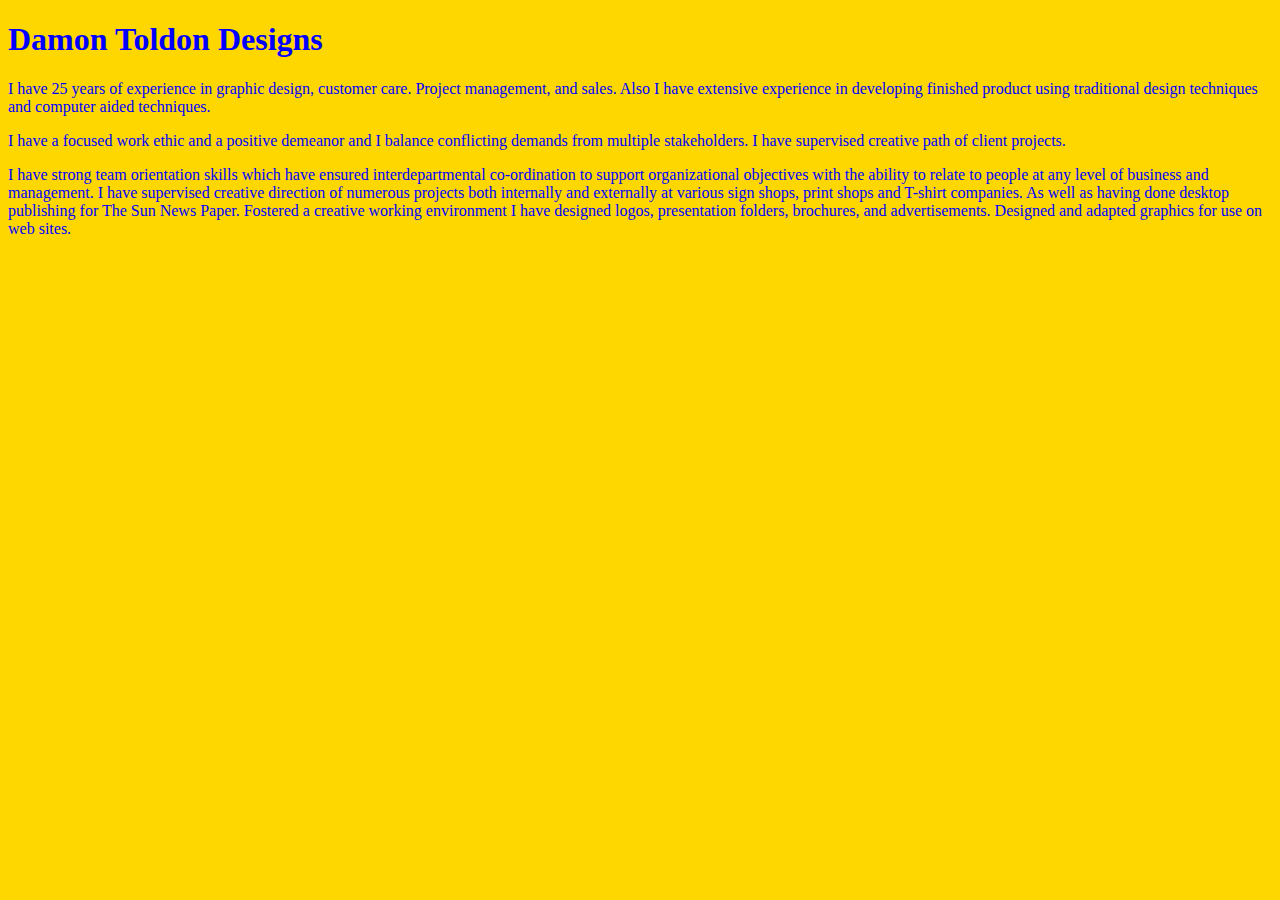
<file: unit_1/index.html>
<!DOCTYPE HTML>
<html>
<head>
  <title>Damon Toldon Designs</title>
  <link rel="stylesheet" type="text/css" href="css/style.css">
</head>
<body>
  <h1>Damon Toldon Designs</h1>
  <p>I have 25 years of experience in graphic design, customer care. Project management, and sales. Also I have extensive experience in developing finished product using traditional design techniques and computer aided techniques.</p>
  <p>I have a focused work ethic and a positive demeanor and I balance conflicting demands from multiple stakeholders. I have supervised creative path of client projects.</p>
  <p>I have strong team orientation skills which have ensured interdepartmental co-ordination to support organizational objectives with the ability to relate to people at any level of business and management. I have supervised creative direction of numerous projects both internally and externally at various sign shops, print shops and T-shirt companies. As well as having done desktop publishing for The Sun News Paper. Fostered a creative working environment I have designed logos, presentation folders, brochures, and advertisements. Designed and adapted graphics for use on web sites.</p>
</body>
</html>
</file>
<file: unit_1/css/style.css>
body {
    background-color: gold;
}
h1, p {
    color: blue;
}
</file>
